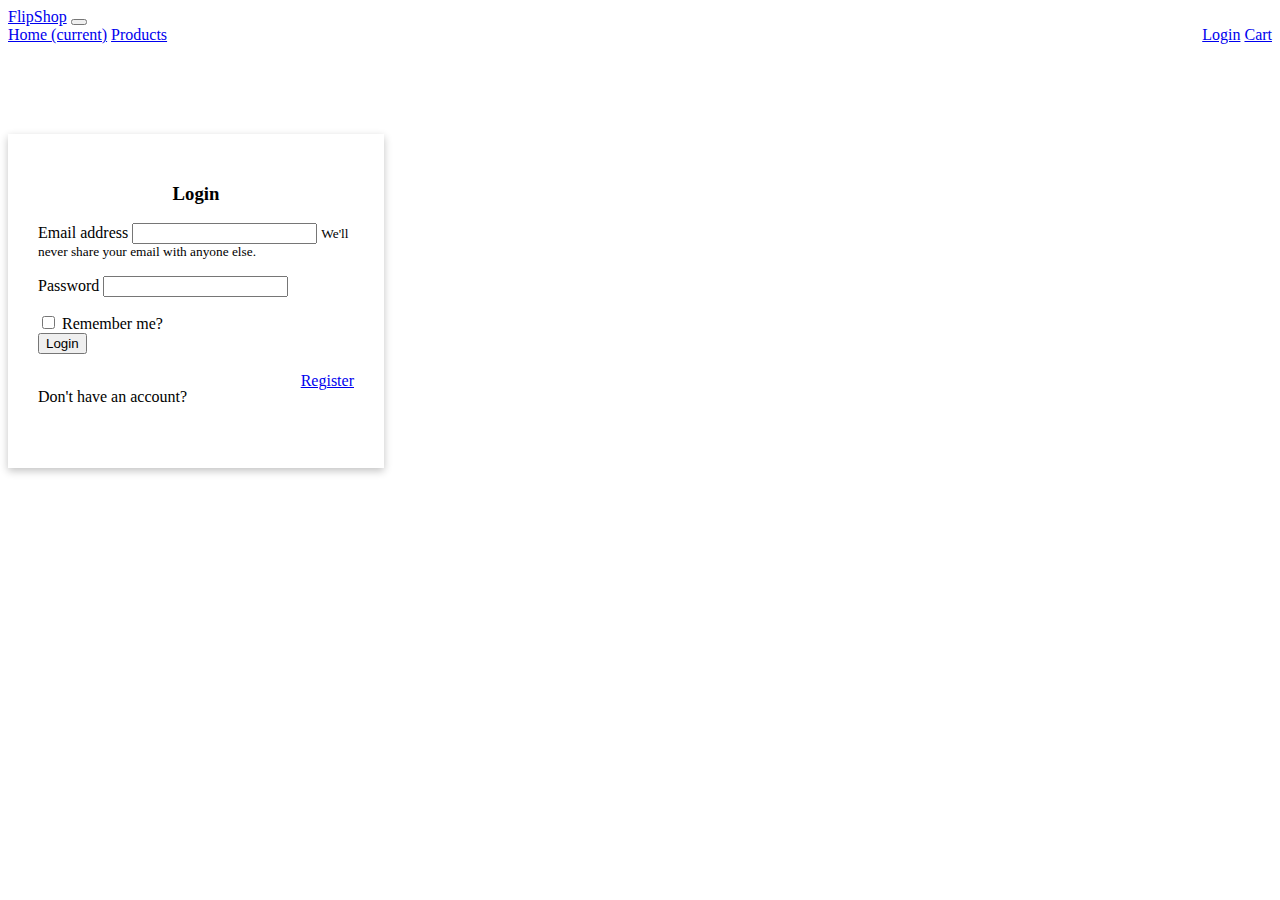
<file: index.html>
<html lang="en">
<head>
    <meta charset="UTF-8">
    <meta http-equiv="X-UA-Compatible" content="IE=edge">
    <meta name="viewport" content="width=device-width, initial-scale=1.0">
    <title>Home</title>
    <link rel="stylesheet" href="./style/index.css">
    <link rel="stylesheet" href="https://cdn.jsdelivr.net/npm/bootstrap@4.6.2/dist/css/bootstrap.min.css" integrity="sha384-xOolHFLEh07PJGoPkLv1IbcEPTNtaed2xpHsD9ESMhqIYd0nLMwNLD69Npy4HI+N" crossorigin="anonymous">
</head>
<body>
  <div id="nav"></div>  
  <div id="loading_div"></div>
  <div id="container"></div>
</body>
<script type="module" src="./script/index.js"></script>
<script src="https://cdn.jsdelivr.net/npm/jquery@3.5.1/dist/jquery.slim.min.js" integrity="sha384-DfXdz2htPH0lsSSs5nCTpuj/zy4C+OGpamoFVy38MVBnE+IbbVYUew+OrCXaRkfj" crossorigin="anonymous"></script>
<script src="https://cdn.jsdelivr.net/npm/bootstrap@4.6.2/dist/js/bootstrap.bundle.min.js" integrity="sha384-Fy6S3B9q64WdZWQUiU+q4/2Lc9npb8tCaSX9FK7E8HnRr0Jz8D6OP9dO5Vg3Q9ct" crossorigin="anonymous"></script>
</html>
</file>
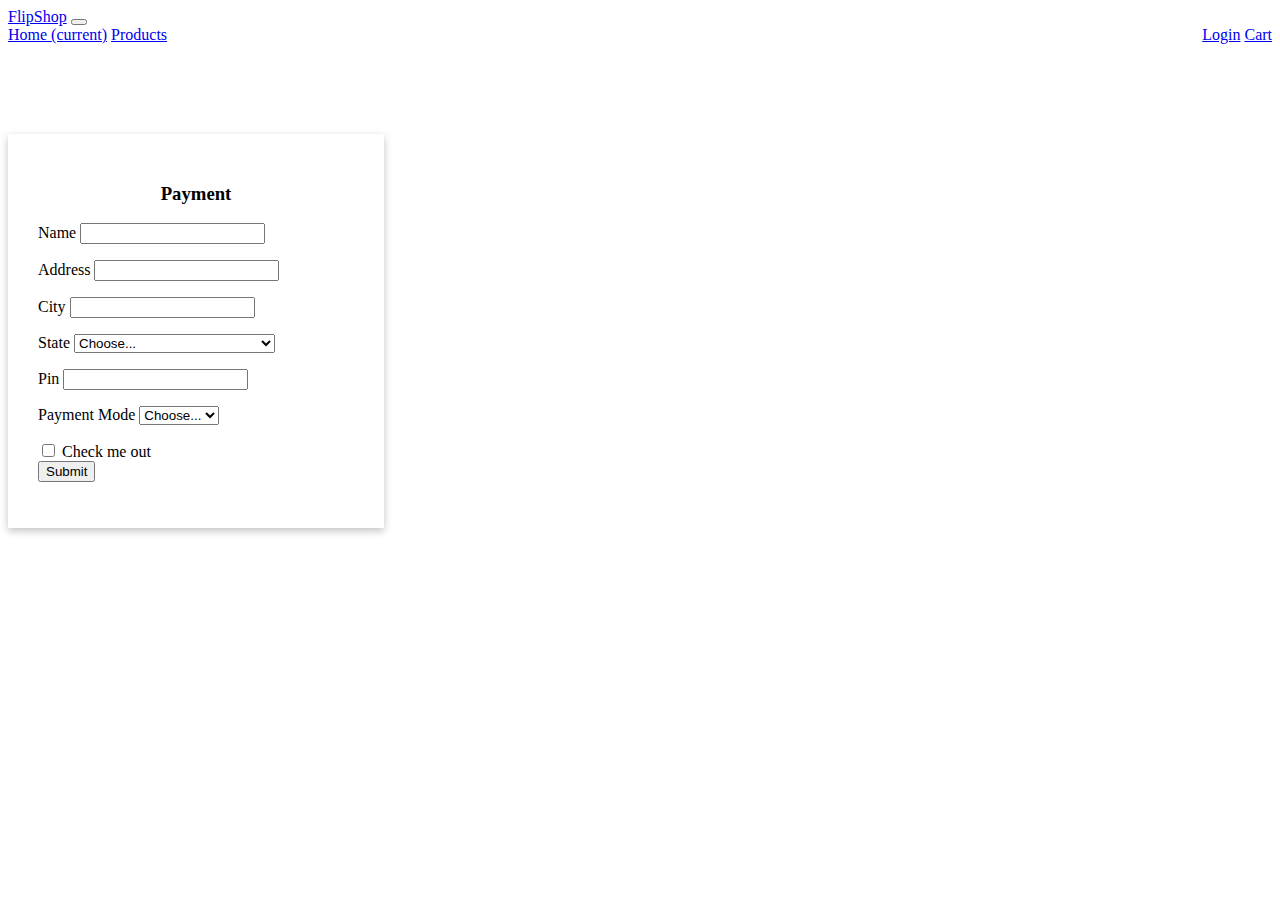
<file: address.html>
<html lang="en">
<head>
    <meta charset="UTF-8">
    <meta http-equiv="X-UA-Compatible" content="IE=edge">
    <meta name="viewport" content="width=device-width, initial-scale=1.0">
    <title>Address</title>
    <link rel="stylesheet" href="https://cdn.jsdelivr.net/npm/bootstrap@4.6.2/dist/css/bootstrap.min.css" integrity="sha384-xOolHFLEh07PJGoPkLv1IbcEPTNtaed2xpHsD9ESMhqIYd0nLMwNLD69Npy4HI+N" crossorigin="anonymous">
    <link rel="stylesheet" href="./style/address.css">
</head>
<body>
    <div id="nav"></div>
    <div class="container">
        <form id="address_form">
            <h3 style="text-align: center">Payment</h3>
            <div>
                <label>Name</label>
                <input type="text" class="form-control" id="name" aria-describedby="emailHelp">
                <p id="nameVal" style="color: red"></p>
            </div>
            <div>
              <label>Address</label>
              <input type="text" class="form-control" id="address" aria-describedby="emailHelp">
              <p id="emailVal" style="color: red"></p>
            </div>
            <div>
              <label>City</label>
              <input type="text" class="form-control" id="city">
              <p id="passwordVal" style="color: red"></p>
            </div>
            <div>
                <label>State</label>
                <select name="" id="state_Select" class="form-control">
                    <option selected disabled value="">Choose...</option>
                </select>
                <p id="passwordVal" style="color: red"></p>
            </div>
            <div>
                <label>Pin</label>
                <input type="text" class="form-control" id="pin">
                <p id="passwordVal" style="color: red"></p>
            </div>
            <div>
                <label>Payment Mode</label>
                <select name="" id="paymentMode" class="form-control">
                    <option selected disabled value="">Choose...</option>
                    <option value="cod">COD</option>
                    <option value="card">CARD</option>
                </select>
                <p id="passwordVal" style="color: red"></p>
            </div> 
            <div class="form-group form-check">
                <input type="checkbox" class="form-check-input" id="exampleCheck1">
                <label class="form-check-label" for="exampleCheck1">Check me out</label>
            </div>
            <div id="paymentDetails_div">
                
            </div>
            <div>
                <input type="submit" class="form-control btn-primary" id="exampleInputPassword1" value="Submit">
            </div>
        </form>
    </div>
    
</body>
<script type="module" src="./script/address.js"></script>
<script src="https://cdn.jsdelivr.net/npm/jquery@3.5.1/dist/jquery.slim.min.js" integrity="sha384-DfXdz2htPH0lsSSs5nCTpuj/zy4C+OGpamoFVy38MVBnE+IbbVYUew+OrCXaRkfj" crossorigin="anonymous"></script>
<script src="https://cdn.jsdelivr.net/npm/bootstrap@4.6.2/dist/js/bootstrap.bundle.min.js" integrity="sha384-Fy6S3B9q64WdZWQUiU+q4/2Lc9npb8tCaSX9FK7E8HnRr0Jz8D6OP9dO5Vg3Q9ct" crossorigin="anonymous"></script>
</html>
</file>
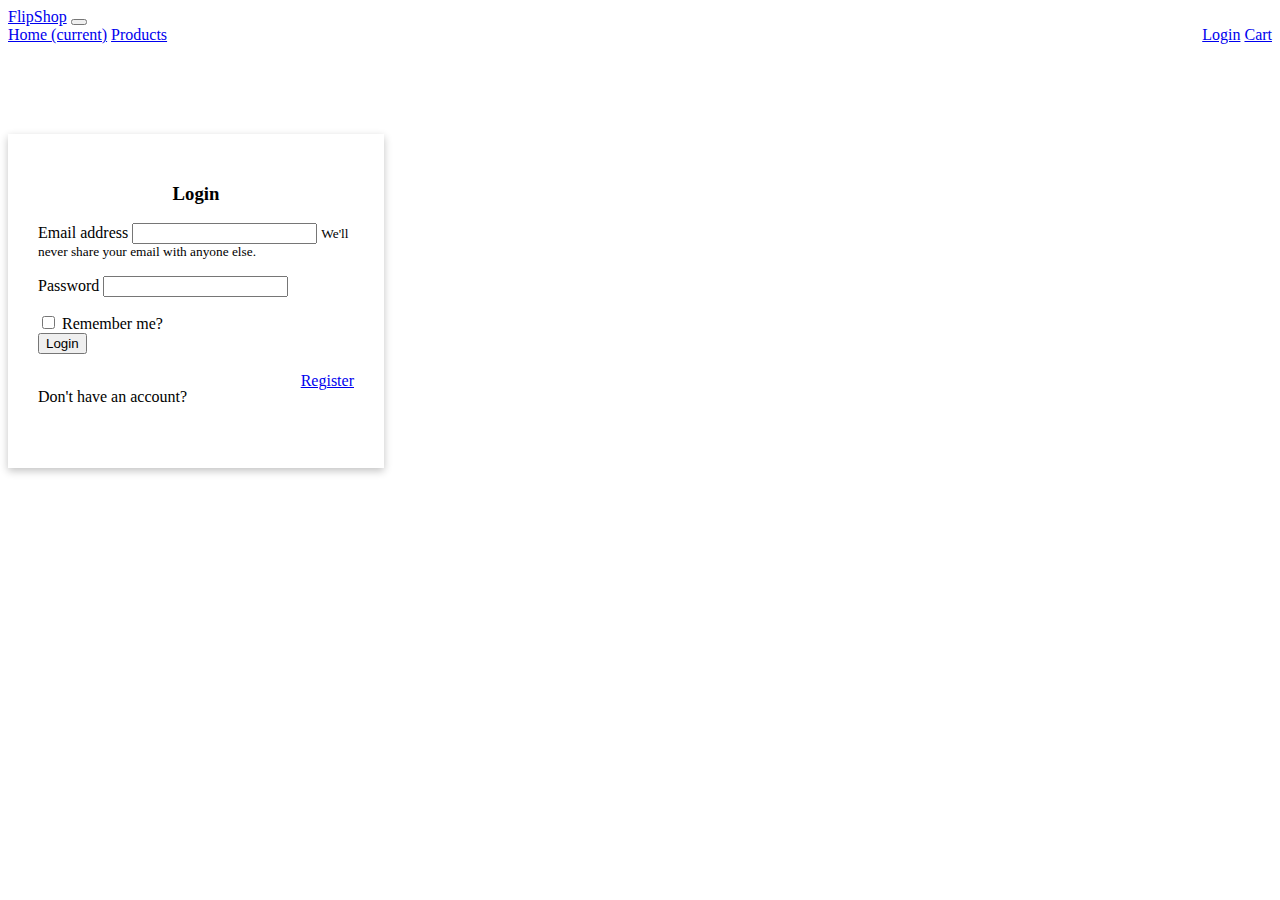
<file: cart.html>
<html lang="en">
<head>
    <meta charset="UTF-8">
    <meta http-equiv="X-UA-Compatible" content="IE=edge">
    <meta name="viewport" content="width=device-width, initial-scale=1.0">
    <title>Cart</title>
    <link rel="stylesheet" href="./style/cart.css">
    <link rel="stylesheet" href="https://cdn.jsdelivr.net/npm/bootstrap@4.6.2/dist/css/bootstrap.min.css" integrity="sha384-xOolHFLEh07PJGoPkLv1IbcEPTNtaed2xpHsD9ESMhqIYd0nLMwNLD69Npy4HI+N" crossorigin="anonymous">
</head>
<body>
    <div id="nav"></div>
    <div id="total_Div">
        <div>
            <span>Total Amount: </span>
            <span id="total_amount">0</span>
        </div>
        <div id="address_button">
            <button id="address_button">Checkout</button>
        </div>
    </div>
    <div id="container"></div>
</body>
<script type="module" src="./script/cart.js"></script>
<script src="https://cdn.jsdelivr.net/npm/jquery@3.5.1/dist/jquery.slim.min.js" integrity="sha384-DfXdz2htPH0lsSSs5nCTpuj/zy4C+OGpamoFVy38MVBnE+IbbVYUew+OrCXaRkfj" crossorigin="anonymous"></script>
<script src="https://cdn.jsdelivr.net/npm/bootstrap@4.6.2/dist/js/bootstrap.bundle.min.js" integrity="sha384-Fy6S3B9q64WdZWQUiU+q4/2Lc9npb8tCaSX9FK7E8HnRr0Jz8D6OP9dO5Vg3Q9ct" crossorigin="anonymous"></script>
</html>
</file>
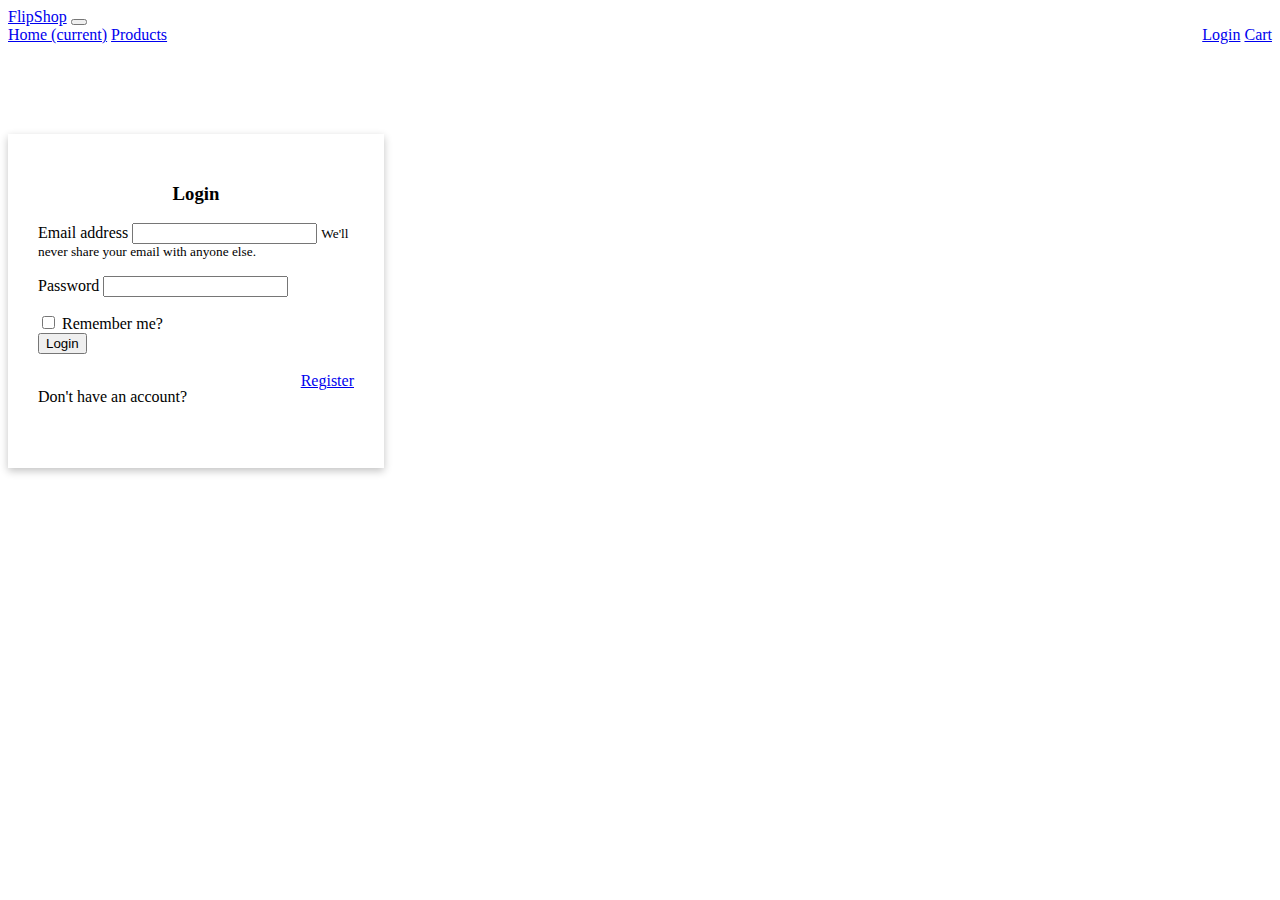
<file: login.html>
<html lang="en">
<head>
    <meta charset="UTF-8">
    <meta http-equiv="X-UA-Compatible" content="IE=edge">
    <meta name="viewport" content="width=device-width, initial-scale=1.0">
    <title>Login</title>
    <link rel="stylesheet" href="https://cdn.jsdelivr.net/npm/bootstrap@4.6.2/dist/css/bootstrap.min.css" integrity="sha384-xOolHFLEh07PJGoPkLv1IbcEPTNtaed2xpHsD9ESMhqIYd0nLMwNLD69Npy4HI+N" crossorigin="anonymous">
    <link rel="stylesheet" href="./style/login.css">
</head>
<body>
    <div id="nav"></div>
    <div class="container">
        <form id="login_form">
            <h3 style="text-align: center";>Login</h3>
            <div>
              <label>Email address</label>
              <input type="email" class="form-control" id="email" aria-describedby="emailHelp">
              <small id="emailHelp" class="form-text text-muted">We'll never share your email with anyone else.</small>
              <p id="emailVal" style="color: red"></p>
            </div>
            <div>
              <label>Password</label>
              <input type="password" class="form-control" id="password">
              <p id="passwordVal" style="color: red"></p>
            </div>
            <div class="form-group form-check">
               <input type="checkbox" class="form-check-input" id="exampleCheck1">
               <label class="form-check-label" for="exampleCheck1">Remember me?</label>
            </div>
            <div>
                <input type="submit" class="form-control btn-primary" id="submit_button" value="Login">
            </div><br>
            <div id="login">
                <p>Don't have an account?</p><a href="registration.html">Register</a>
            </div>
        </form>

    </div>

    
</body>
<script type="module" src="./script/login.js"></script>
</html>
</file>
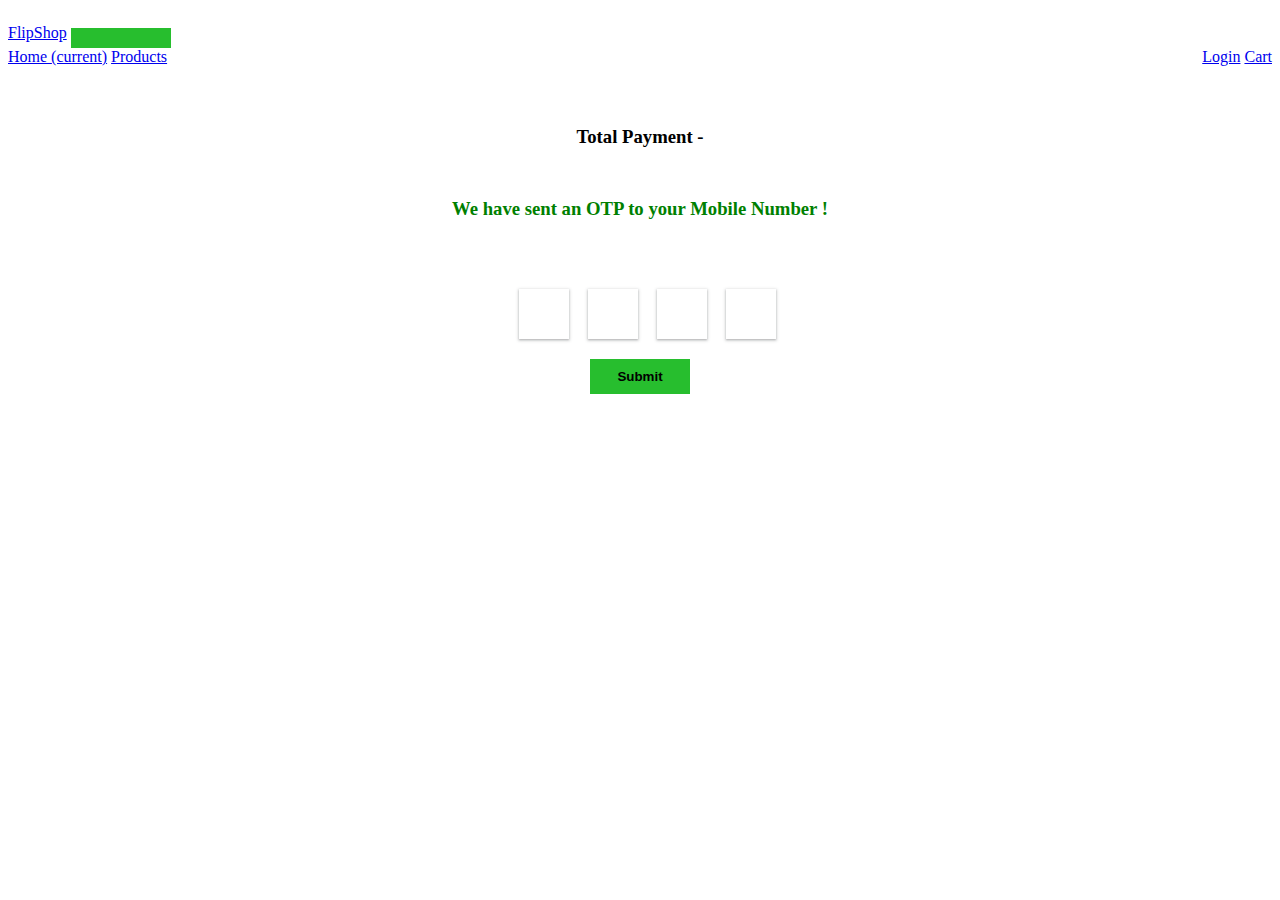
<file: otp.html>
<html lang="en">
<head>
    <meta charset="UTF-8">
    <meta http-equiv="X-UA-Compatible" content="IE=edge">
    <meta name="viewport" content="width=device-width, initial-scale=1.0">
    <title>OTP</title>
    <link rel="stylesheet" href="https://cdn.jsdelivr.net/npm/bootstrap@4.6.2/dist/css/bootstrap.min.css" integrity="sha384-xOolHFLEh07PJGoPkLv1IbcEPTNtaed2xpHsD9ESMhqIYd0nLMwNLD69Npy4HI+N" crossorigin="anonymous">
    <link rel="stylesheet" href="./style/otp.css">
</head>
<body>
    <div id="nav"></div>
    <div id="otp_div">
        <h3>Total Payment - <span id="totalPrice_span"></span></h3>
        <h3 style="color: green">We have sent an OTP to your Mobile Number !</h3>
    
        <input type="text" id="one">
        <input type="text" id="two">
        <input type="text" id="three">
        <input type="text" id="four"><br>
        <button id="submit">Submit</button>
    </div>
</body>
<script type="module" src="./script/otp.js"></script>
<script src="https://cdn.jsdelivr.net/npm/jquery@3.5.1/dist/jquery.slim.min.js" integrity="sha384-DfXdz2htPH0lsSSs5nCTpuj/zy4C+OGpamoFVy38MVBnE+IbbVYUew+OrCXaRkfj" crossorigin="anonymous"></script>
<script src="https://cdn.jsdelivr.net/npm/bootstrap@4.6.2/dist/js/bootstrap.bundle.min.js" integrity="sha384-Fy6S3B9q64WdZWQUiU+q4/2Lc9npb8tCaSX9FK7E8HnRr0Jz8D6OP9dO5Vg3Q9ct" crossorigin="anonymous"></script>
</html>
</file>
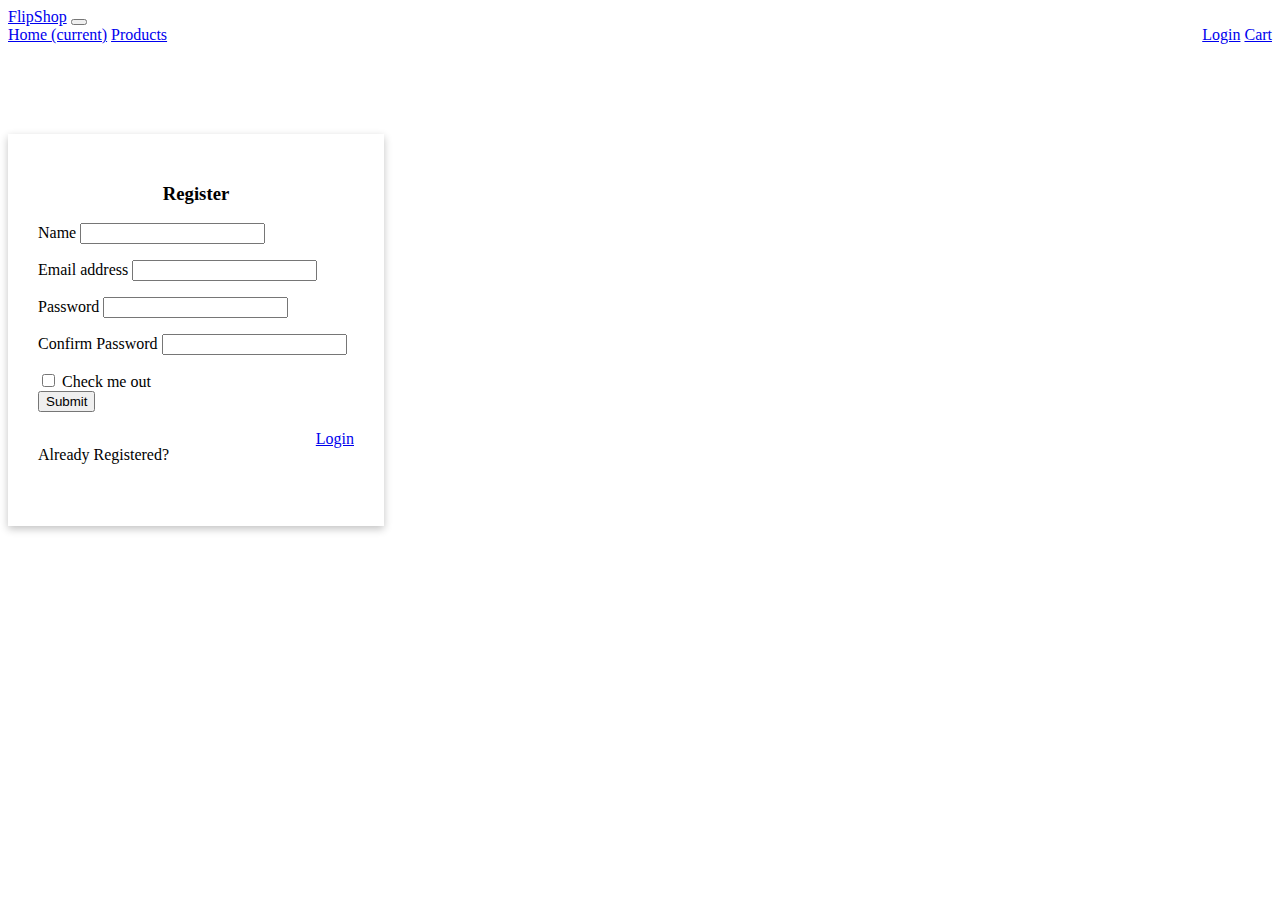
<file: registration.html>
<html lang="en">
<head>
    <meta charset="UTF-8">
    <meta http-equiv="X-UA-Compatible" content="IE=edge">
    <meta name="viewport" content="width=device-width, initial-scale=1.0">
    <title>Registration</title>
    <link rel="stylesheet" href="https://cdn.jsdelivr.net/npm/bootstrap@4.6.2/dist/css/bootstrap.min.css" integrity="sha384-xOolHFLEh07PJGoPkLv1IbcEPTNtaed2xpHsD9ESMhqIYd0nLMwNLD69Npy4HI+N" crossorigin="anonymous">
    <link rel="stylesheet" href="./style/registration.css">
</head>
<body>
    <div id="nav"></div>
    <div class="container">
        <form id="registration_form">
            <h3 style="text-align: center">Register</h3>
            <div>
                <label>Name</label>
                <input type="text" class="form-control" id="name" aria-describedby="emailHelp">
                <p id="nameVal" style="color: red"></p>
            </div>
            <div>
              <label>Email address</label>
              <input type="email" class="form-control" id="email" aria-describedby="emailHelp">
              <p id="emailVal" style="color: red"></p>
            </div>
            <div>
              <label>Password</label>
              <input type="password" class="form-control" id="password">
              <p id="passwordVal" style="color: red"></p>
            </div>
            <div>
                <label for="exampleInputPassword1">Confirm Password</label>
                <input type="password" class="form-control" id="confirm_password">
                <p id="confirm_passVal" style="color: red"></p>
            </div>
            <div class="form-group form-check">
              <input type="checkbox" class="form-check-input" id="exampleCheck1">
              <label class="form-check-label" for="exampleCheck1">Check me out</label>
            </div>
            <div>
                <input type="submit" class="form-control btn-primary" id="exampleInputPassword1" value="Submit">
            </div><br>
            <div id="registration">
                <p>Already Registered?</p><a href="login.html">Login</a>
            </div>
          </form>
    </div>
</body>
<script type="module" src="./script/registration.js"></script>
</html>
</file>
<file: style/index.css>
.collapse{
    display: flex;
    justify-content: space-between;
}
#container img{
    width: 50%;
    height: 170px;
}
#container{
    
    width: 80%;
    margin: auto;
    display: grid;
    grid-template-columns: repeat(5,1fr);
    gap: 15px;
    text-align: center;
    margin-top: 80px;
    margin-bottom: 40px;
}
#container div{
    box-shadow: rgba(60, 64, 67, 0.3) 0px 1px 2px 0px, rgba(60, 64, 67, 0.15) 0px 1px 3px 1px;

}
#container button{
    border: none;
    font-size: 15px;
    padding: 8px;
    margin-top: 50px;
    background-color: orange;
    border-radius: 5px;
}
/*.addAndBuyDiv #buybtn{
    border: none;
    font-size: 15px;
    padding: 8px;
    margin-top: 50px;
    background-color: orange;
    border-radius: 5px;
}*/
#buybtn{
    width: 100px;
}
/*.addAndBuyDiv{
    display: flex;
    justify-content: space-between;
}*/
#loading_div{
    text-align: center;
}
#loading_div img{
    margin-top: 100px;
    width: 50px;
    height: 50px;
}
@media (min-width: 481px) and (max-width: 768px) {
    #container{
        width: 90%;
        display: grid;
        grid-template-columns: repeat(2,1fr);
    }
    #addtocartbtn{
        margin-right: 8px;
    }
    #buybtn{
        margin-left: 8px;
    }
    
  }

@media (min-width: 769px) and (max-width: 1024px) {
    #container{
        width: 90%;
        display: grid;
        grid-template-columns: repeat(3,1fr);
    }
    #addtocartbtn{
        margin-right: 10px;
    }
    #buybtn{
        margin-left: 10px;
    }
}

@media (min-width: 1025px) and (max-width: 1300px) {
    #container{
        width: 90%;
        display: grid;
        grid-template-columns: repeat(4,1fr);
    }
    #addtocartbtn{
        margin-right: 10px;
        
    }
    #buybtn{
        margin-left: 10px;
    }
}
@media (min-width: 1301px) and (max-width: 1400px) {
    #container{
        width: 90%;
        display: grid;
        grid-template-columns: repeat(4,1fr);
    }
    #addtocartbtn{
        margin-right: 15px;
        
    }
    #buybtn{
        margin-left: 15px;
    }
}

@media (min-width: 1401px) and (max-width: 1700px) {
    #container{
        width: 90%;
        display: grid;
        grid-template-columns: repeat(5,1fr);
    }
    #addtocartbtn{
        margin-right: 15px;
        
    }
    #buybtn{
        margin-left: 15px;
    }
}
</file>
<file: style/address.css>
.collapse{
    display: flex;
    justify-content: space-between;
}
.container{
    width: 25%;
    margin-top: 90px;
    margin-bottom: 50px;
    padding: 30px;
    box-shadow: rgba(0, 0, 0, 0.24) 0px 3px 8px;
}
#registration{
    display: flex;
    justify-content: space-between;
}
@media (min-width: 481px) and (max-width: 768px) {
    .container{
        width: 70%;
        
    }
}
@media (min-width: 769px) and (max-width: 1024px) {
    .container{
        width: 45%;
    }
}
@media (min-width: 1025px) and (max-width: 1200px) {
    .container{
        width: 40%;
    }
}
</file>
<file: style/cart.css>
.collapse{
    display: flex;
    justify-content: space-between;
}
#container img{
    width: 50%;
    height: 200px;
}
#total_Div{
    margin-top: 50px;
}
#address_button{
    border: none;
    background-color: #27be2e;
    width: 100px;
    box-shadow: rgba(0, 0, 0, 0.16) 0px 3px 6px, rgba(0, 0, 0, 0.23) 0px 3px 6px;
    font-size: 18px;
}
#container{
    
    width: 80%;
    margin: auto;
    display: grid;
    grid-template-columns: repeat(5,1fr);
    gap: 15px;
    text-align: center;
    margin-top: 30px;
    margin-bottom: 40px;
}
#container div{
    box-shadow: rgba(60, 64, 67, 0.3) 0px 1px 2px 0px, rgba(60, 64, 67, 0.15) 0px 1px 3px 1px;

}
#container button{
    width: 170px;
    border: none;
    font-size: 15px;
    padding: 8px;
    margin-top: 50px;
    background-color: red;
    border-radius: 5px;
}
#incre, #decre{
    border: 1px solid gray;
    height: 25px;
    width: 25px;
    font-weight: bold;
    text-align: center;
    border-radius: 50%;
    display: inline-block;
    cursor: pointer;
}
#quantity1{
    border: 1px solid gray;
    width: 45px;
}
#quantity{
    display: flex;
    justify-content: space-evenly;
}
#total_Div{
    display: flex;
    justify-content: space-between;
    align-items: center;
    height: 50px;
    font-size: 20px;
    padding: 0 60px 0 60px;
}
@media (min-width: 481px) and (max-width: 768px) {
    #container{
        width: 80%;
        display: grid;
        grid-template-columns: repeat(2,1fr);
    }
  }

@media (min-width: 769px) and (max-width: 1024px) {
    #container{
        width: 80%;
        display: grid;
        grid-template-columns: repeat(3,1fr);
    }
}

@media (min-width: 1025px) and (max-width: 1200px) {
    #container{
        width: 80%;
        display: grid;
        grid-template-columns: repeat(4,1fr);
    }
}
@media only screen and (min-width : 1201px) {
    #container{
        width: 80%;
        display: grid;
        grid-template-columns: repeat(5,1fr);
    }
}
</file>
<file: style/login.css>
.collapse{
    display: flex;
    justify-content: space-between;
}
.container{
    width: 25%;
    margin-top: 90px;
    padding: 30px;
    box-shadow: rgba(0, 0, 0, 0.24) 0px 3px 8px;
}
#login{
    display: flex;
    justify-content: space-between;
}
@media (min-width: 481px) and (max-width: 768px) {
    .container{
        width: 70%;
        
    }
}
@media (min-width: 769px) and (max-width: 1024px) {
    .container{
        width: 45%;
    }
}
@media (min-width: 1025px) and (max-width: 1200px) {
    .container{
        width: 40%;
    }
}
</file>
<file: style/otp.css>
.collapse{
    display: flex;
    justify-content: space-between;
}
#otp_div{
    margin-top: 60px;
    text-align: center;
}
h3{
    text-align: center;
    margin-top: 50px;
}
input{
    width: 50px;
    height: 50px;
    margin-left: 15px;
    text-align: center;
    margin-top: 50px;
    border: none;
    box-shadow: rgba(60, 64, 67, 0.3) 0px 1px 2px 0px, rgba(60, 64, 67, 0.15) 0px 1px 3px 1px;
}
input:focus{
    outline: 0;
}

button{
    border: none;
    background-color: #27be2e;
    padding: 10px;
    width: 100px;
    font-weight: bold;
    margin-top: 20px;
}
</file>
<file: style/registration.css>
.collapse{
    display: flex;
    justify-content: space-between;
}
.container{
    width: 25%;
    margin-top: 90px;
    margin-bottom: 50px;
    padding: 30px;
    box-shadow: rgba(0, 0, 0, 0.24) 0px 3px 8px;
}
#registration{
    display: flex;
    justify-content: space-between;
}
@media (min-width: 481px) and (max-width: 768px) {
    .container{
        width: 70%;
        
    }
}
@media (min-width: 769px) and (max-width: 1024px) {
    .container{
        width: 45%;
    }
}
@media (min-width: 1025px) and (max-width: 1200px) {
    .container{
        width: 40%;
    }
}
</file>
